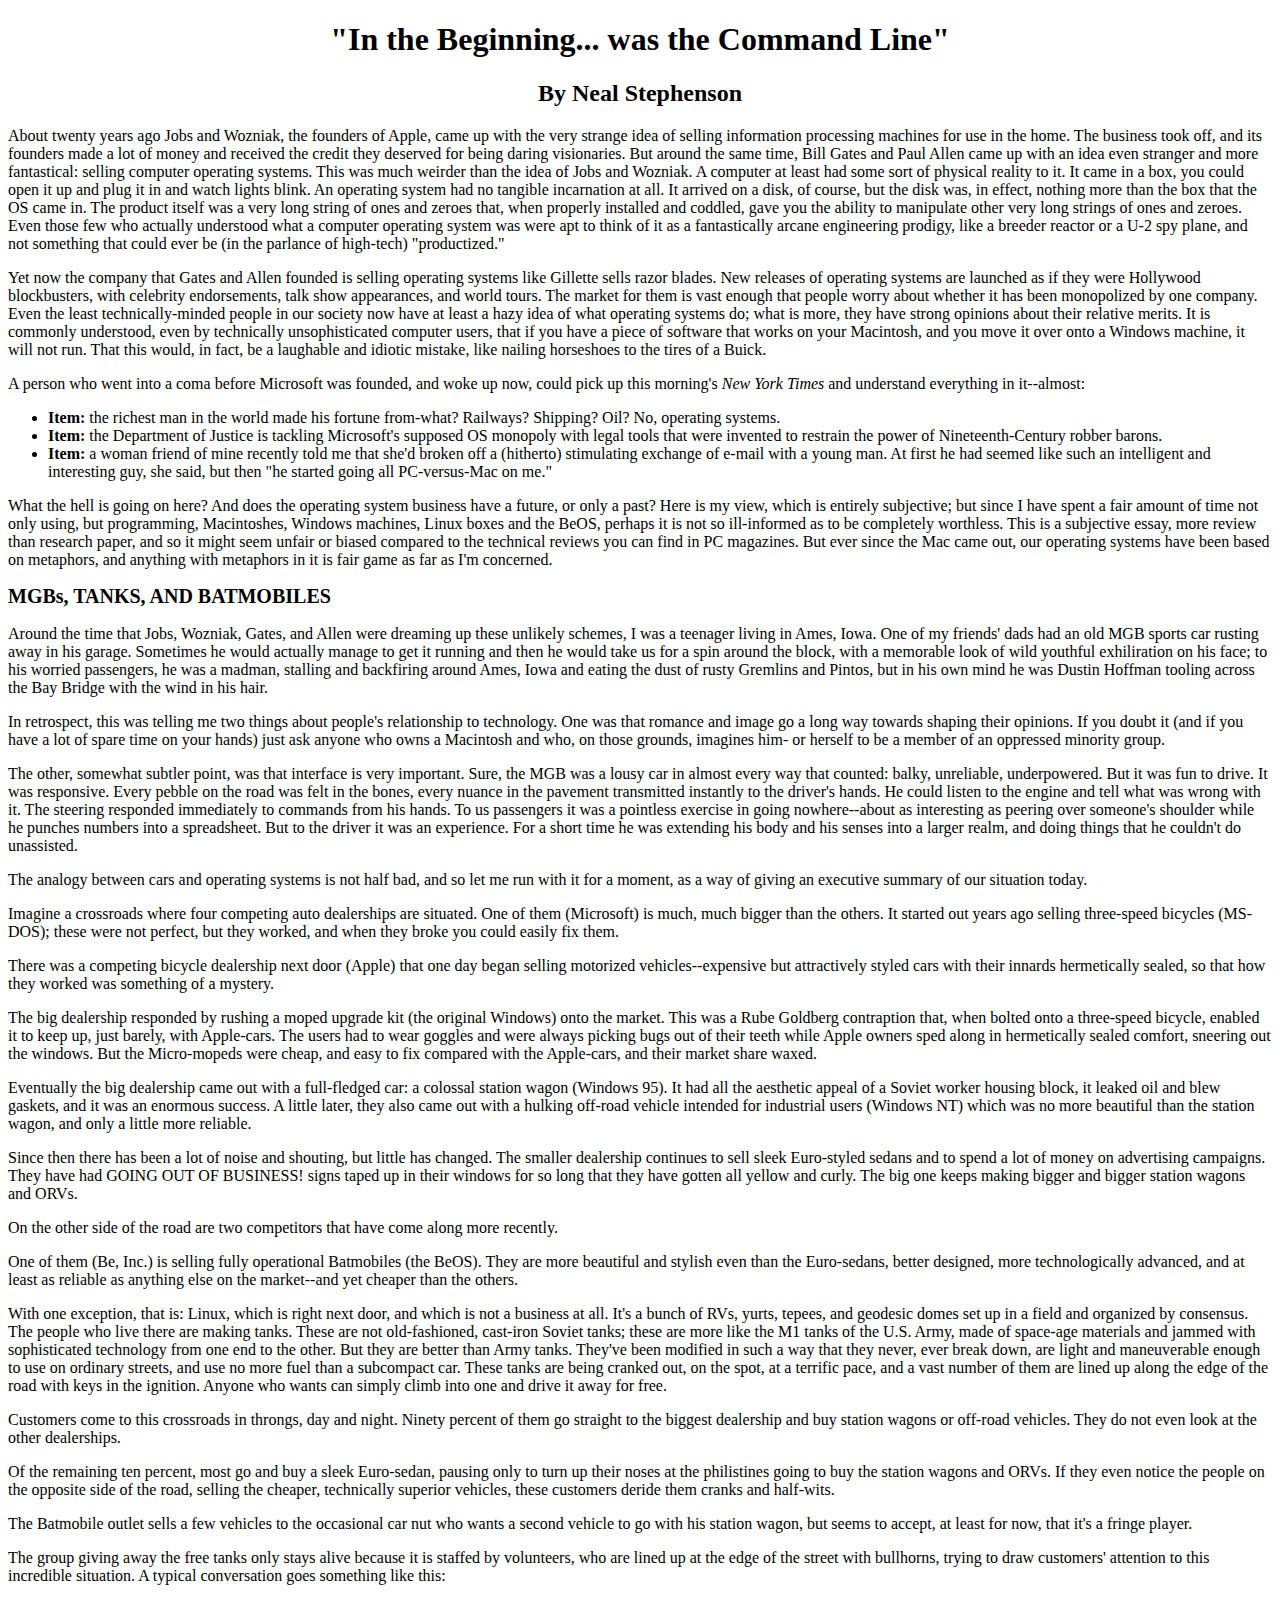
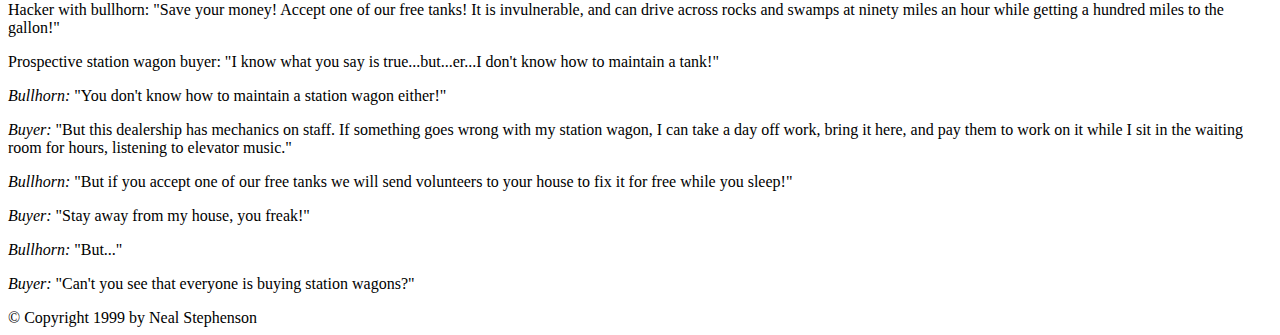
<file: week01/index.html>
<!DOCTYPE html>
<html>
<head>
<title>The Command Line</title>
</head>
<body>

<h1 style="text-align:center">"In the Beginning... was the Command Line"</h1>
<h2 style="text-align:center">By Neal Stephenson</h2>


<p>About twenty years ago Jobs and Wozniak, the founders of Apple, came up with the very strange idea of selling information processing machines for use in the home. The business took off, and its founders made a lot of money and received the credit they deserved for being daring visionaries. But around the same time, Bill Gates and Paul Allen came up with an idea even stranger and more fantastical: selling computer operating systems. This was much weirder than the idea of Jobs and Wozniak. A computer at least had some sort of physical reality to it. It came in a box, you could open it up and plug it in and watch lights blink. An operating system had no tangible incarnation at all. It arrived on a disk, of course, but the disk was, in effect, nothing more than the box that the OS came in. The product itself was a very long string of ones and zeroes that, when properly installed and coddled, gave you the ability to manipulate other very long strings of ones and zeroes. Even those few who actually understood what a computer operating system was were apt to think of it as a fantastically arcane engineering prodigy, like a breeder reactor or a U-2 spy plane, and not something that could ever be (in the parlance of high-tech) "productized."</p>

<p>Yet now the company that Gates and Allen founded is selling operating systems like Gillette sells razor blades. New releases of operating systems are launched as if they were Hollywood blockbusters, with celebrity endorsements, talk show appearances, and world tours. The market for them is vast enough that people worry about whether it has been monopolized by one company. Even the least technically-minded people in our society now have at least a hazy idea of what operating systems do; what is more, they have strong opinions about their relative merits. It is commonly understood, even by technically unsophisticated computer users, that if you have a piece of software that works on your Macintosh, and you move it over onto a Windows machine, it will not run. That this would, in fact, be a laughable and idiotic mistake, like nailing horseshoes to the tires of a Buick.</p>

A person who went into a coma before Microsoft was founded, and woke up now, could pick up this morning's <em>New York Times</em> and understand everything in it--almost:

<ul>
  <li><strong>Item:</strong> the richest man in the world made his fortune from-what? Railways? Shipping? Oil? No, operating systems.</li>
  <li><strong>Item:</strong> the Department of Justice is tackling Microsoft's supposed OS monopoly with legal tools that were invented to restrain the power of Nineteenth-Century robber barons.</li>
  <li><strong>Item:</strong> a woman friend of mine recently told me that she'd broken off a (hitherto) stimulating exchange of e-mail with a young man. At first he had seemed like such an intelligent and interesting guy, she said, but then "he started going all PC-versus-Mac on me."</li>
</ul>
<p>What the hell is going on here? And does the operating system business have a future, or only a past? Here is my view, which is entirely subjective; but since I have spent a fair amount of time not only using, but programming, Macintoshes, Windows machines, Linux boxes and the BeOS, perhaps it is not so ill-informed as to be completely worthless. This is a subjective essay, more review than research paper, and so it might seem unfair or biased compared to the technical reviews you can find in PC magazines. But ever since the Mac came out, our operating systems have been based on metaphors, and anything with metaphors in it is fair game as far as I'm concerned.

<h2 style="font-size:20px">MGBs, TANKS, AND BATMOBILES</h2>

<p>Around the time that Jobs, Wozniak, Gates, and Allen were dreaming up these unlikely schemes, I was a teenager living in Ames, Iowa. One of my friends' dads had an old MGB sports car rusting away in his garage. Sometimes he would actually manage to get it running and then he would take us for a spin around the block, with a memorable look of wild youthful exhiliration on his face; to his worried passengers, he was a madman, stalling and backfiring around Ames, Iowa and eating the dust of rusty Gremlins and Pintos, but in his own mind he was Dustin Hoffman tooling across the Bay Bridge with the wind in his hair.</p>

<p>In retrospect, this was telling me two things about people's relationship to technology. One was that romance and image go a long way towards shaping their opinions. If you doubt it (and if you have a lot of spare time on your hands) just ask anyone who owns a Macintosh and who, on those grounds, imagines him- or herself to be a member of an oppressed minority group.</p>

<p>The other, somewhat subtler point, was that interface is very important. Sure, the MGB was a lousy car in almost every way that counted: balky, unreliable, underpowered. But it was fun to drive. It was responsive. Every pebble on the road was felt in the bones, every nuance in the pavement transmitted instantly to the driver's hands. He could listen to the engine and tell what was wrong with it. The steering responded immediately to commands from his hands. To us passengers it was a pointless exercise in going nowhere--about as interesting as peering over someone's shoulder while he punches numbers into a spreadsheet. But to the driver it was an experience. For a short time he was extending his body and his senses into a larger realm, and doing things that he couldn't do unassisted.</p>

<p>The analogy between cars and operating systems is not half bad, and so let me run with it for a moment, as a way of giving an executive summary of our situation today.</p>

<p>Imagine a crossroads where four competing auto dealerships are situated. One of them (Microsoft) is much, much bigger than the others. It started out years ago selling three-speed bicycles (MS-DOS); these were not perfect, but they worked, and when they broke you could easily fix them.</p>

<p>There was a competing bicycle dealership next door (Apple) that one day began selling motorized vehicles--expensive but attractively styled cars with their innards hermetically sealed, so that how they worked was something of a mystery.</p>

<p>The big dealership responded by rushing a moped upgrade kit (the original Windows) onto the market. This was a Rube Goldberg contraption that, when bolted onto a three-speed bicycle, enabled it to keep up, just barely, with Apple-cars. The users had to wear goggles and were always picking bugs out of their teeth while Apple owners sped along in hermetically sealed comfort, sneering out the windows. But the Micro-mopeds were cheap, and easy to fix compared with the Apple-cars, and their market share waxed.</p>

<p>Eventually the big dealership came out with a full-fledged car: a colossal station wagon (Windows 95). It had all the aesthetic appeal of a Soviet worker housing block, it leaked oil and blew gaskets, and it was an enormous success. A little later, they also came out with a hulking off-road vehicle intended for industrial users (Windows NT) which was no more beautiful than the station wagon, and only a little more reliable.</p>

<p>Since then there has been a lot of noise and shouting, but little has changed. The smaller dealership continues to sell sleek Euro-styled sedans and to spend a lot of money on advertising campaigns. They have had GOING OUT OF BUSINESS! signs taped up in their windows for so long that they have gotten all yellow and curly. The big one keeps making bigger and bigger station wagons and ORVs.</p>

<p>On the other side of the road are two competitors that have come along more recently.</p>

<p>One of them (Be, Inc.) is selling fully operational Batmobiles (the BeOS). They are more beautiful and stylish even than the Euro-sedans, better designed, more technologically advanced, and at least as reliable as anything else on the market--and yet cheaper than the others.</p>

<p>With one exception, that is: Linux, which is right next door, and which is not a business at all. It's a bunch of RVs, yurts, tepees, and geodesic domes set up in a field and organized by consensus. The people who live there are making tanks. These are not old-fashioned, cast-iron Soviet tanks; these are more like the M1 tanks of the U.S. Army, made of space-age materials and jammed with sophisticated technology from one end to the other. But they are better than Army tanks. They've been modified in such a way that they never, ever break down, are light and maneuverable enough to use on ordinary streets, and use no more fuel than a subcompact car. These tanks are being cranked out, on the spot, at a terrific pace, and a vast number of them are lined up along the edge of the road with keys in the ignition. Anyone who wants can simply climb into one and drive it away for free.</p>

<p>Customers come to this crossroads in throngs, day and night. Ninety percent of them go straight to the biggest dealership and buy station wagons or off-road vehicles. They do not even look at the other dealerships.</p>

<p>Of the remaining ten percent, most go and buy a sleek Euro-sedan, pausing only to turn up their noses at the philistines going to buy the station wagons and ORVs. If they even notice the people on the opposite side of the road, selling the cheaper, technically superior vehicles, these customers deride them cranks and half-wits.</p>

<p>The Batmobile outlet sells a few vehicles to the occasional car nut who wants a second vehicle to go with his station wagon, but seems to accept, at least for now, that it's a fringe player.</p>

<p>The group giving away the free tanks only stays alive because it is staffed by volunteers, who are lined up at the edge of the street with bullhorns, trying to draw customers' attention to this incredible situation. A typical conversation goes something like this:</p>

<p>Hacker with bullhorn: "Save your money! Accept one of our free tanks! It is invulnerable, and can drive across rocks and swamps at ninety miles an hour while getting a hundred miles to the gallon!"</p>

<p>Prospective station wagon buyer: "I know what you say is true...but...er...I don't know how to maintain a tank!"</p>

<p><em>Bullhorn:</em> "You don't know how to maintain a station wagon either!"</p>

<p><em>Buyer:</em> "But this dealership has mechanics on staff. If something goes wrong with my station wagon, I can take a day off work, bring it here, and pay them to work on it while I sit in the waiting room for hours, listening to elevator music."</p>

<p><em>Bullhorn:</em> "But if you accept one of our free tanks we will send volunteers to your house to fix it for free while you sleep!"</p>

<p><em>Buyer:</em> "Stay away from my house, you freak!"</p>

<p><em>Bullhorn:</em> "But..."</p>

<p><em>Buyer:</em> "Can't you see that everyone is buying station wagons?"</p>

<footer>&copy; Copyright 1999 by Neal Stephenson</footer>

</body>
</html>
</file>
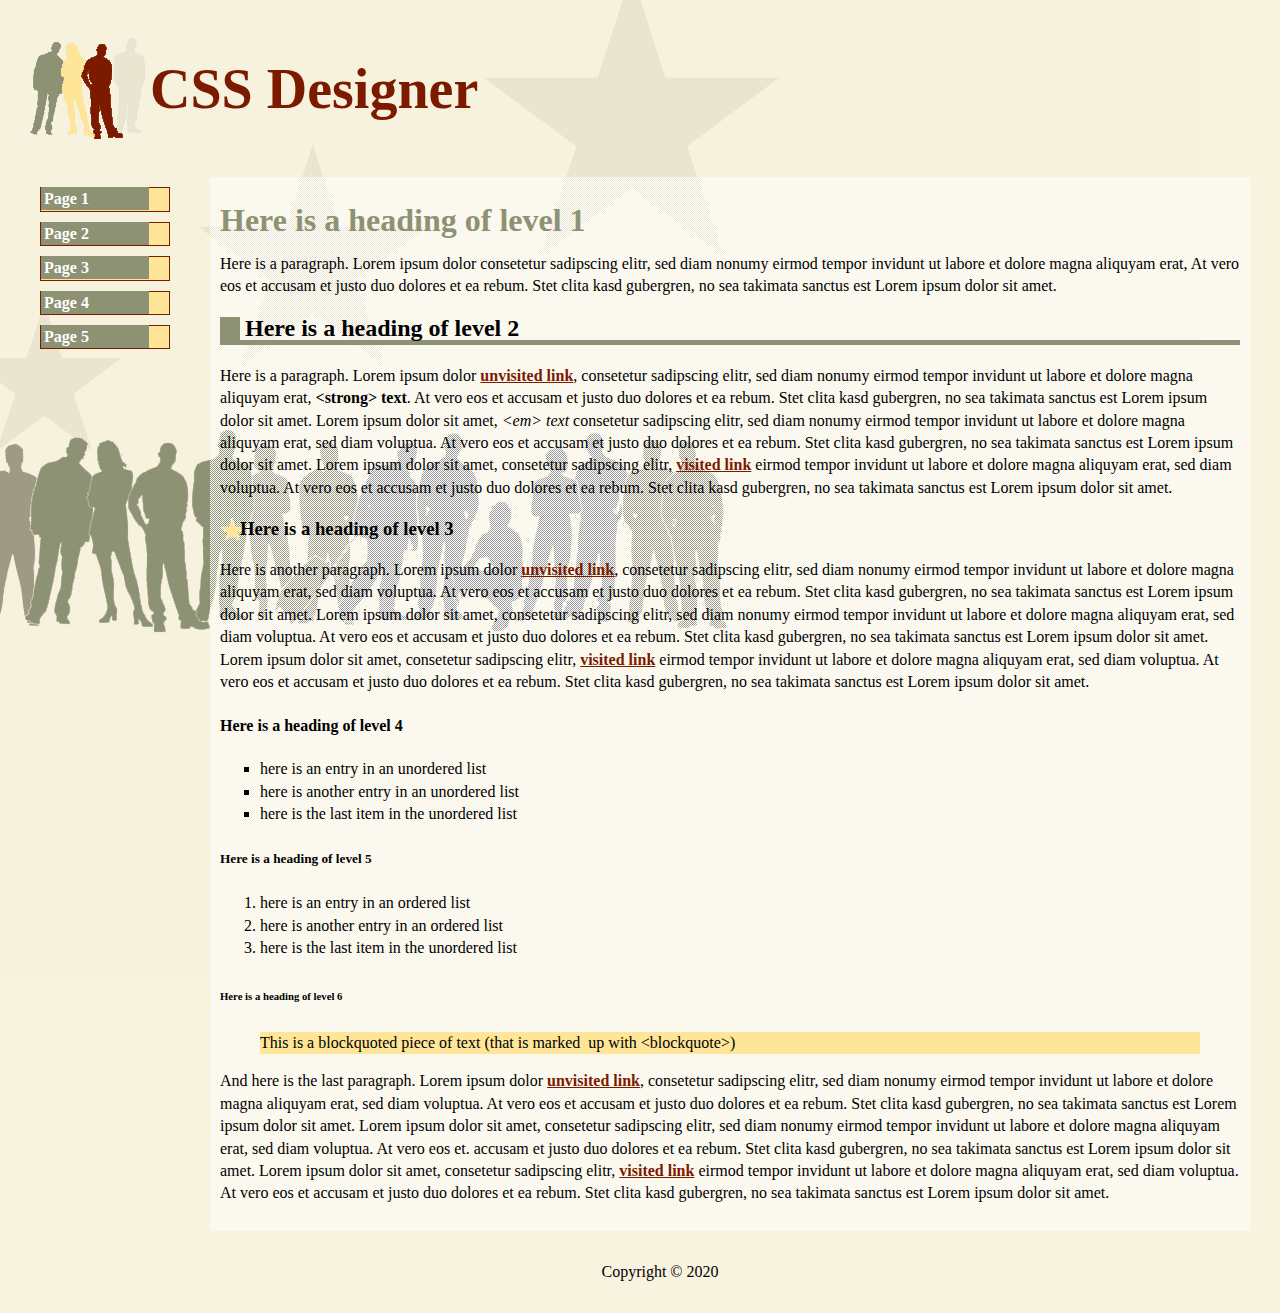
<file: week03/index.html>
<!doctype html>
<html>
   <head>
      <meta charset="utf-8">
      <title>CSS Designer</title>
      <link href="joan.css" rel="stylesheet" type="text/css" />
   </head>
   <body>
      <header>
         <h1>CSS Designer</h1>
      </header>
      <section id="container">
      <nav>
         <ul>
            <li><a href="#">Page 1</a></li>
            <li><a href="#">Page 2</a></li>
            <li><a href="#">Page 3</a></li>
            <li><a href="#">Page 4</a></li>
            <li><a href="#">Page 5</a></li>
         </ul>
      </nav>
      <article id="content">
         <h1>Here is a heading of level 1</h1>
         <p>Here is a paragraph. Lorem ipsum dolor consetetur sadipscing elitr,  sed diam nonumy eirmod tempor invidunt ut labore et dolore magna aliquyam erat,  At vero eos et accusam et justo duo dolores et ea rebum. Stet clita kasd gubergren, no sea takimata sanctus est Lorem ipsum dolor sit amet. </p>
         <h2>Here is a heading of level 2</h2>
         <p>Here is a paragraph. Lorem ipsum dolor <a href="unvisitedpage.html">unvisited link</a>, consetetur sadipscing elitr,  sed diam nonumy eirmod tempor invidunt ut labore et dolore magna aliquyam erat, <strong>&lt;strong&gt; text</strong>. At vero eos et accusam et justo duo dolores et ea rebum. Stet clita kasd gubergren, no sea takimata sanctus est Lorem ipsum dolor sit amet. Lorem ipsum dolor sit amet, <em>&lt;em&gt; text</em> consetetur sadipscing elitr,  sed diam nonumy eirmod tempor invidunt ut labore et dolore magna aliquyam erat, sed diam voluptua. At vero eos et accusam et justo duo dolores et ea rebum. Stet clita kasd gubergren, no sea takimata sanctus est Lorem ipsum dolor sit amet. Lorem ipsum dolor sit amet, consetetur sadipscing elitr, <a href="#">visited link</a> eirmod tempor invidunt ut labore et dolore magna aliquyam erat, sed diam voluptua. At vero eos et accusam et justo duo dolores et ea rebum. Stet clita kasd gubergren, no sea takimata sanctus est Lorem ipsum dolor sit amet.</p>
         <h3>Here is a heading of level 3</h3>
         <p>Here is another paragraph. Lorem ipsum dolor <a href="unvisitedpage.html">unvisited link</a>, consetetur sadipscing elitr,  sed diam nonumy eirmod tempor invidunt ut labore et dolore magna aliquyam erat, sed diam voluptua. At vero eos et accusam et justo duo dolores et ea rebum. Stet clita kasd gubergren, no sea takimata sanctus est Lorem ipsum dolor sit amet. Lorem ipsum dolor sit amet, consetetur sadipscing elitr,  sed diam nonumy eirmod tempor invidunt ut labore et dolore magna aliquyam erat, sed diam voluptua. At vero eos et accusam et justo duo dolores et ea rebum. Stet clita kasd gubergren, no sea takimata sanctus est Lorem ipsum dolor sit amet. Lorem ipsum dolor sit amet, consetetur sadipscing elitr, <a href="#">visited link</a> eirmod tempor invidunt ut labore et dolore magna aliquyam erat, sed diam voluptua. At vero eos et accusam et justo duo dolores et ea rebum. Stet clita kasd gubergren, no sea takimata sanctus est Lorem ipsum dolor sit amet.</p>
         <h4>Here is a heading of level 4</h4>
         <ul>
            <li>here is an entry in an unordered list</li>
            <li>here is another entry in an unordered list</li>
            <li>here is the last item in the unordered list</li>
         </ul>
         <h5>Here is a heading of level 5</h5>
         <ol>
            <li>here is an entry in an ordered list</li>
            <li>here is another entry in an ordered list</li>
            <li>here is the last item in the unordered list</li>
         </ol>
         <h6>Here is a heading of level 6</h6>
         <blockquote> This is a blockquoted piece of text (that is marked&nbsp; up with &lt;blockquote&gt;) </blockquote>
         <p>And here is the last paragraph. Lorem ipsum dolor <a href="unvisitedpage.html">unvisited link</a>, consetetur sadipscing elitr,  sed diam nonumy eirmod tempor invidunt ut labore et dolore magna aliquyam erat, sed diam voluptua. At vero eos et accusam et justo duo dolores et ea rebum. Stet clita kasd gubergren, no sea takimata sanctus est Lorem ipsum dolor sit amet. Lorem ipsum dolor sit amet, consetetur sadipscing elitr,  sed diam nonumy eirmod tempor invidunt ut labore et dolore magna aliquyam erat, sed diam voluptua. At vero eos et. accusam et justo duo dolores et ea rebum. Stet clita kasd gubergren, no sea takimata sanctus est Lorem ipsum dolor sit amet. Lorem ipsum dolor sit amet, consetetur sadipscing elitr, <a href="#">visited link</a> eirmod tempor invidunt ut labore et dolore magna aliquyam erat, sed diam voluptua. At vero eos et accusam et justo duo dolores et ea rebum. Stet clita kasd gubergren, no sea takimata sanctus est Lorem ipsum dolor sit amet.</p>
      </article>
      </section>
      <footer>
         <ul>
            <li>Copyright &copy; 2020</li>
         </ul>
      </footer>
   </body>
</html>
</file>
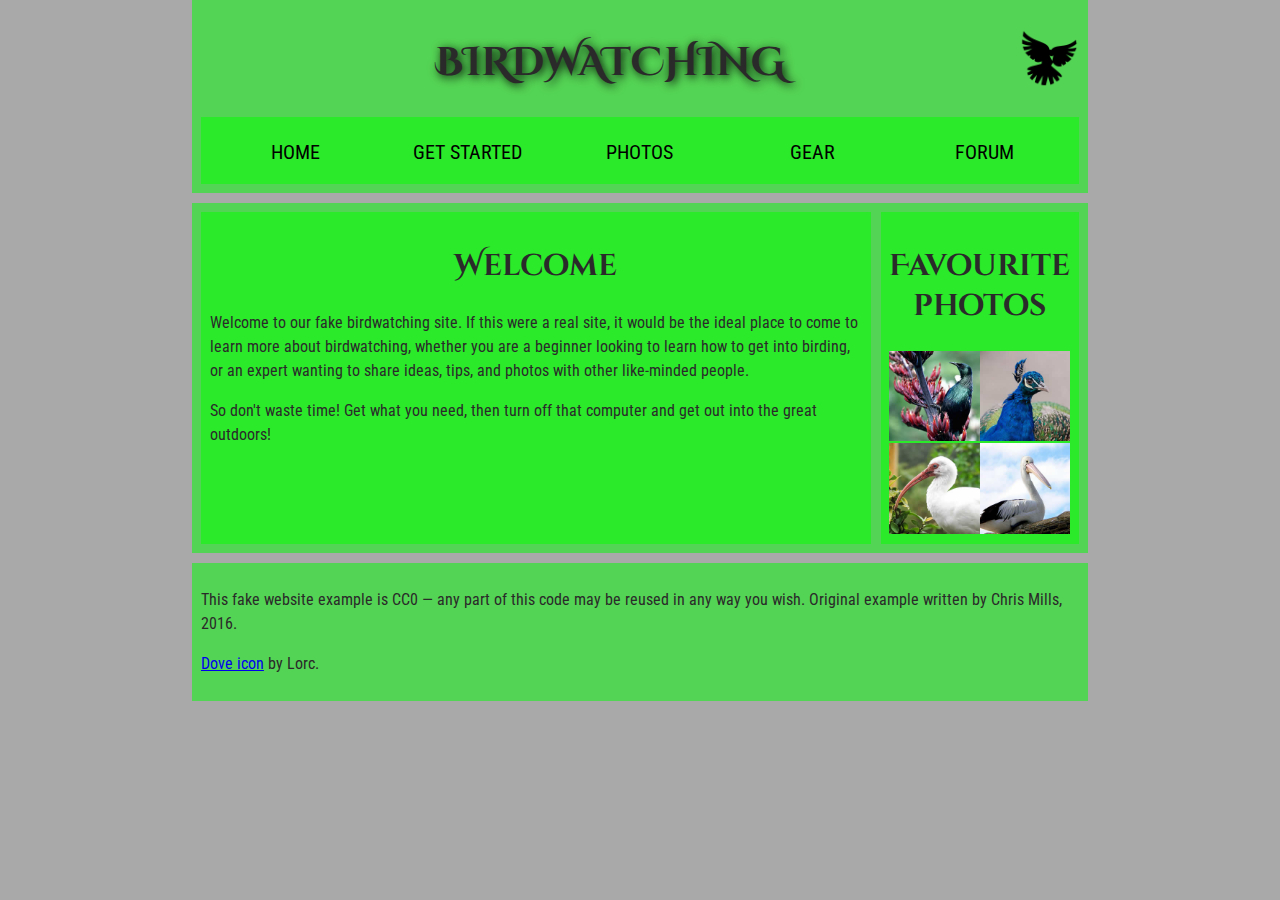
<file: week04/index.html>
<!DOCTYPE html>
<html>
  <head>
    <meta charset="utf-8">
    <title>Birdwatching</title>
    <link href="https://fonts.googleapis.com/css?family=Roboto+Condensed:300|Cinzel+Decorative:700" rel="stylesheet">
    <link rel="stylesheet" href="style.css">
    <!--[if lt IE 9]>
      <script src="//html5shiv.googlecode.com/svn/trunk/html5.js"></script>
    <![endif]-->
  </head>

  <body>
      <header>
      <h1>Birdwatching</h1>
      <img src="dove.png" alt="a simple dove logo">

      <nav>
      <ul>
        <li><span>Home</span></li>
        <li><a href="#">Get started</a></li>
        <li><a href="#">Photos</a></li>
        <li><a href="#">Gear</a></li>
        <li><a href="#">Forum</a></li>
      </ul>
      </nav>
      </header>
      <main>
      <section>
      <h2>Welcome</h2>

      <p>Welcome to our fake birdwatching site. If this were a real site, it would be the ideal place to come to learn more about birdwatching, whether you are a beginner looking to learn how to get into birding, or an expert wanting to share ideas, tips, and photos with other like-minded people.</p>

      <p>So don't waste time! Get what you need, then turn off that computer and get out into the great outdoors!</p>
      </section>
      <aside>
      <h2>Favourite photos</h2>

      <a href="favorite-1.jpg"><img src="favorite-1_th.jpg" alt="Small black bird, black claws, long black slender beak, links to larger version of the image"></a>
      <a href="favorite-2.jpg"><img src="favorite-2_th.jpg" alt="Top half of a pretty bird with bright blue plumage on neck, light colored beak, blue headdress, links to larger version of the image"></a>
      <a href="favorite-3.jpg"><img src="favorite-3_th.jpg" alt="Top half of a large bird with white plumage, very long curved narrow light colored break, links to larger version of the image"></a>
      <a href="favorite-4.jpg"><img src="favorite-4_th.jpg" alt="Large bird, mostly white plumage with black plumage on back and rear, long straight white beak, links to larger version of the image"></a>
      </aside>
      </main>
      <footer>
      <p>This fake website example is CC0 — any part of this code may be reused in any way you wish. Original example written by Chris Mills, 2016.</p>

      <p><a href="http://game-icons.net/lorc/originals/dove.html">Dove icon</a> by Lorc.</p>
      </footer>
  </body>
</html>
</file>
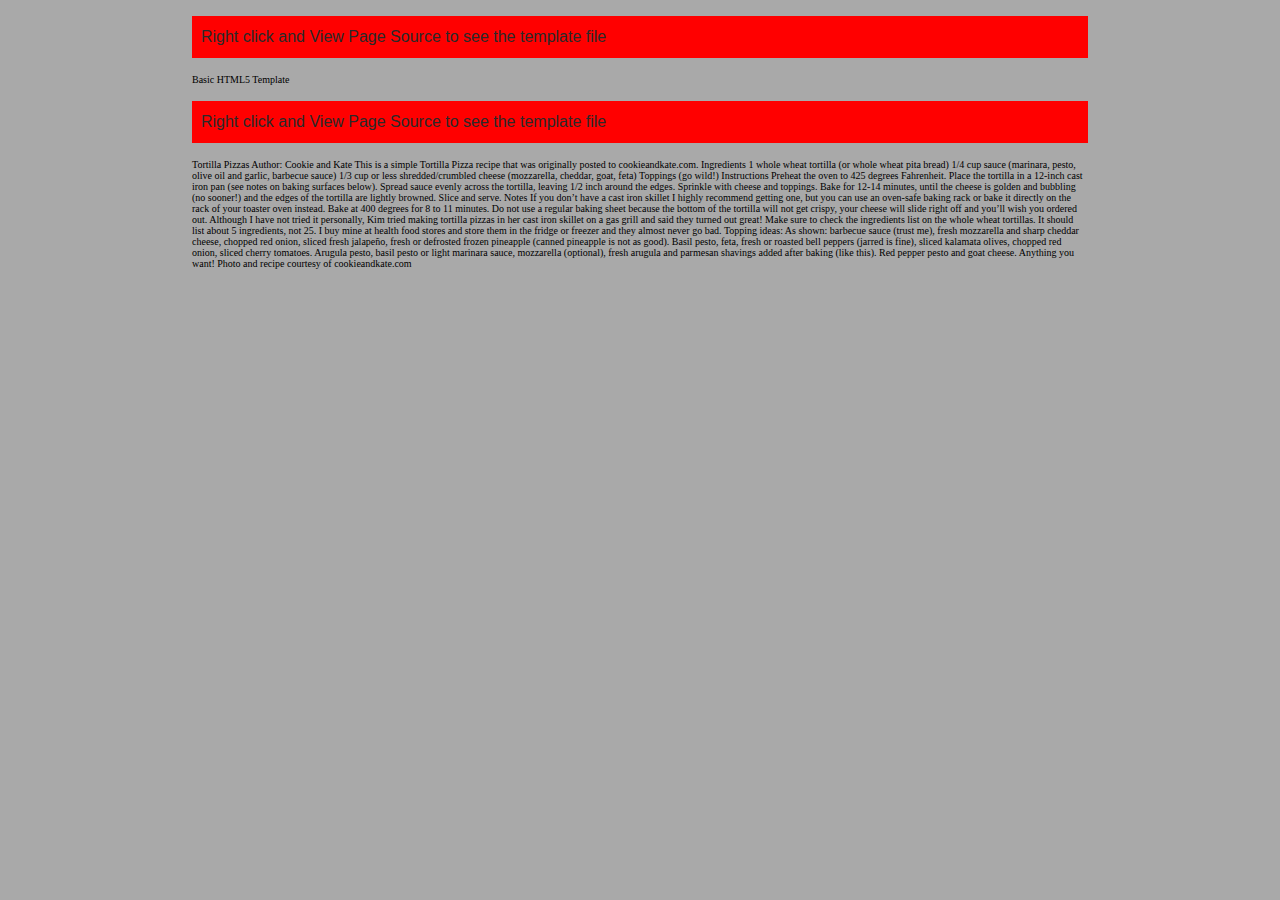
<file: week04/practic.html>
<!DOCTYPE html>
<!--
     Name: your-name-here
     Date: the-date-here
     Section: ITSE-1411

     Add a description of what this file does here!
-->

<html lang="en-us">
  <head>
    <meta charset="utf-8">
    <link rel="stylesheet" href="style.css">
    <title><!--Title of your page--></title>
  </head>
  <body>
    <p>Right click and View Page Source to see the template file</p>
    <!-- Remove the above line and add the content of your web page here -->
  </body>
</html>
Basic HTML5 Template
<!DOCTYPE html>
<!--
     Name: your-name-here
     Date: the-date-here
     Section: ITSE-1411

     Add a description of what this file does here!
-->

<html lang="en-us">
  <head>
    <meta charset="utf-8">
    <link rel="stylesheet" href="style.css">
    <title><!--Title of your page--></title>
  </head>
  <body>
    <p>Right click and View Page Source to see the template file</p>
    <!-- Remove the above line and add the content of your web page here -->
  </body>
</html>

Tortilla Pizzas
Author: Cookie and Kate

This is a simple Tortilla Pizza recipe that was originally posted to cookieandkate.com.

Ingredients
1 whole wheat tortilla (or whole wheat pita bread)
1/4 cup sauce (marinara, pesto, olive oil and garlic, barbecue sauce)
1/3 cup or less shredded/crumbled cheese (mozzarella, cheddar, goat, feta)
Toppings (go wild!)

Instructions
Preheat the oven to 425 degrees Fahrenheit.
Place the tortilla in a 12-inch cast iron pan (see notes on baking surfaces below). Spread sauce evenly across the tortilla, leaving 1/2 inch around the edges. Sprinkle with cheese and toppings.
Bake for 12-14 minutes, until the cheese is golden and bubbling (no sooner!) and the edges of the tortilla are lightly browned. Slice and serve.

Notes
If you don’t have a cast iron skillet I highly recommend getting one, but you can use an oven-safe baking rack or bake it directly on the rack of your toaster oven instead. Bake at 400 degrees for 8 to 11 minutes. Do not use a regular baking sheet because the bottom of the tortilla will not get crispy, your cheese will slide right off and you’ll wish you ordered out.

Although I have not tried it personally, Kim tried making tortilla pizzas in her cast iron skillet on a gas grill and said they turned out great!
Make sure to check the ingredients list on the whole wheat tortillas. It should list about 5 ingredients, not 25. I buy mine at health food stores and store them in the fridge or freezer and they almost never go bad.

Topping ideas:

As shown: barbecue sauce (trust me), fresh mozzarella and sharp cheddar cheese, chopped red onion, sliced fresh jalapeño, fresh or defrosted frozen pineapple (canned pineapple is not as good).
Basil pesto, feta, fresh or roasted bell peppers (jarred is fine), sliced kalamata olives, chopped red onion, sliced cherry tomatoes.
Arugula pesto, basil pesto or light marinara sauce, mozzarella (optional), fresh arugula and parmesan shavings added after baking (like this).
Red pepper pesto and goat cheese.
Anything you want!

Photo and recipe courtesy of cookieandkate.com
</file>
<file: week03/joan.css>
@charset "utf-8";

/* CSS Document */
body {
  font-family: "Georgia", serif;
  color: black;
  line-height: 140%;
  margin: 30px;
  background-image: url("page-bg.gif");
  background-repeat: no-repeat;
  background-attachment: fixed;
  background-color: #F7F3DE;
}

header h1 {
  font-size: 350%;
  color: #7C1A00;
  padding: 40px 40px 40px 120px;
  background-image: url("header-image-1.gif");
  background-position: top left;
  background-repeat: no-repeat;
}

#container {
  margin-bottom: 30px;
}

nav {
  float: left;
  width: 150px;
}
nav ul {
  padding: 0;
  margin: 0;
  list-style-type: none;
  color: #7C1A00
}

nav li {
  margin: 10px;
  border-width: 1px;
  border-style: solid;
  border-color: #7C1A00;
  background-color: #FFE597;
}

nav a {
  color: white;
  background-color: #8C9273;
  padding: 3px 60px 3px 3px;
  text-decoration: none;
}

nav a:hover {
  background-color: #7C1A00;
}

#content {
  background-image: url("trans-bg.gif");
  border: 1px;
  border-style: solid #CCCCCC;
  margin-left: 180px;
  padding: 10px;
}

footer {
  clear: both;
  text-align: center;
}

footer li {
  display: inline;
  padding: 10px;
}

h1 {
  color: #8C9273;
}

h2 {
  border-left: 20px solid #8C9273;
  border-bottom: 5px solid #8C9273;
  padding-left: 5px;
}

h3 {
  background-image: url("header-star-1.gif");
  background-repeat: no-repeat;
  padding-left: 20px;
}

blockquote {
  background-color: #FFE597;
}

ul {
    list-style-type: square;
}

a {
  color: #7C1A00;
  font-weight: bold;
}

a:hover {
background-color: #FFE597;
}
</file>
<file: week04/style.css>
/* || General setup */

html, body {
  margin: 0;
  padding: 0;
}

html {
  font-size: 10px;
  background-color: #a9a9a9;
}

body {
  width: 70%;
  min-width: 800px;
  margin: 0 auto;
}

/* || typography */

h1, h2, h3 {
  font-family: 'Cinzel Decorative', cursive;
  color: #2a2a2a;
}

p, input, li {
  font-family: 'Roboto Condensed', sans-serif;
  color: #2a2a2a;
}

h1 {
  font-size: 4rem;
  text-align: center;
  text-shadow: 2px 2px 10px black;
}

h2 {
  font-size: 3rem;
  text-align: center;
}

h3 {
  font-size: 2.2rem;
}

p, li {
  font-size: 1.6rem;
  line-height: 1.5;
}

/* || header layout */

header {
  margin-bottom: 10px;
  display: flex;
  flex-flow: row wrap;
}

body > * {
  background-color: red;
  padding: 1%;
}

main, header, nav, article, aside, footer, section {
  background-color: rgba(0,255,0,0.5);
  padding: 1%;
}

h1 {
  flex: 5;
  text-transform: uppercase;
}

header img {
  display: block;
  height: 60px;
  padding-top: 20.15px;
}

nav {
  height: 50px;
  flex: 100%;
  display: flex;
}

nav ul {
  padding: 0;
  list-style-type: none;
  flex: 2;
  display: flex;
}

nav li {
  display: inline;
  text-align: center;
  flex: 1;
}

nav a, nav span {
  display: inline-block;
  font-size: 2rem;
  height: 3rem;
  line-height: 1.7;
  text-transform: uppercase;
  text-decoration: none;
  color: black;

}

/* || main layout */

main {
  display: flex;
}

article, section {
  flex: 4;
}

aside {
  flex: 1;
  margin-left: 10px;
  padding: 1%;
}

aside a {
  display: block;
  float: left;
  width: 50%;
}

aside img {
  max-width: 100%;
}

footer {
  margin-top: 10px;
}
</file>
